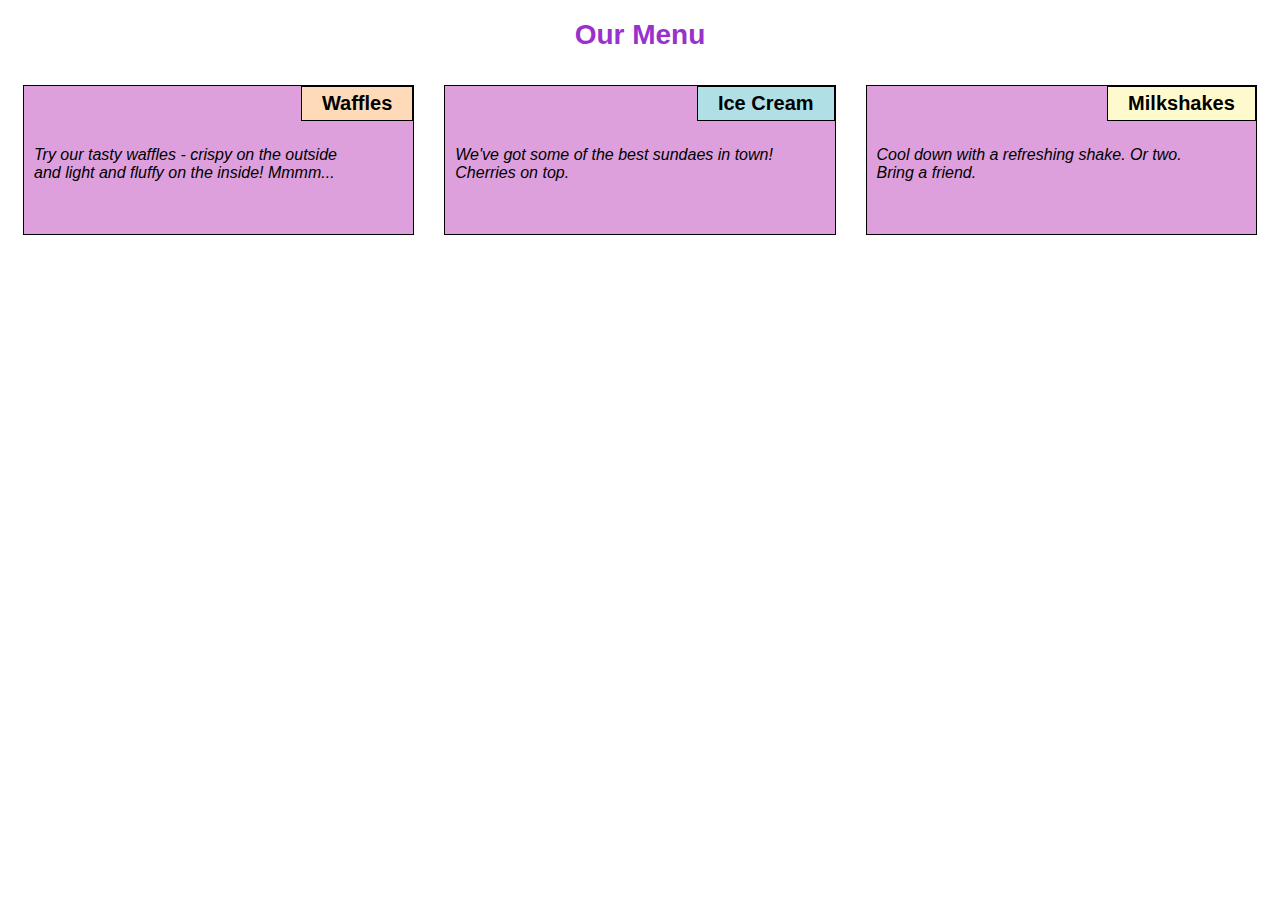
<file: module2-solution/index.html>
<!DOCTYPE html>
<html>
<head>
	<meta charset="utf-8">
	<meta http-equiv="X-UA-Compatible" content="IE=edge">
	<!--viewport setting for reseting zoom to original view-->
	<meta name="viewport" content="width=device-width, initial-scale=1">
	<title>My Module 2 Solution</title>
	<!--link to my cascading style sheets-->
	<link rel="stylesheet" href="css/style.css"> 
</head>
<body>
	<h1>Our Menu</h1>

<div>
	<div class = "col-lg-1 col-md-12 col-sm-1">
		<section><h2 class = "peachy">Waffles</h2><p>Try our tasty waffles - crispy on the outside and light and fluffy on the inside! Mmmm...</p>
</section>
	</div>	
<div class = "col-lg-1 col-md-12 col-sm-1">
		<section><h2 class = "powderblue">Ice Cream</h2><p>We've got some of the best sundaes in town! Cherries on top.</p>
</section>
	</div>
<div class = "col-lg-1 col-md-23 col-sm-1">
		<section><h2 class = "lemonchiffon">Milkshakes</h2><p>Cool down with a refreshing shake. Or two. Bring a friend.</p>
</section>
	</div>
</div>

</body>
</html>
</file>
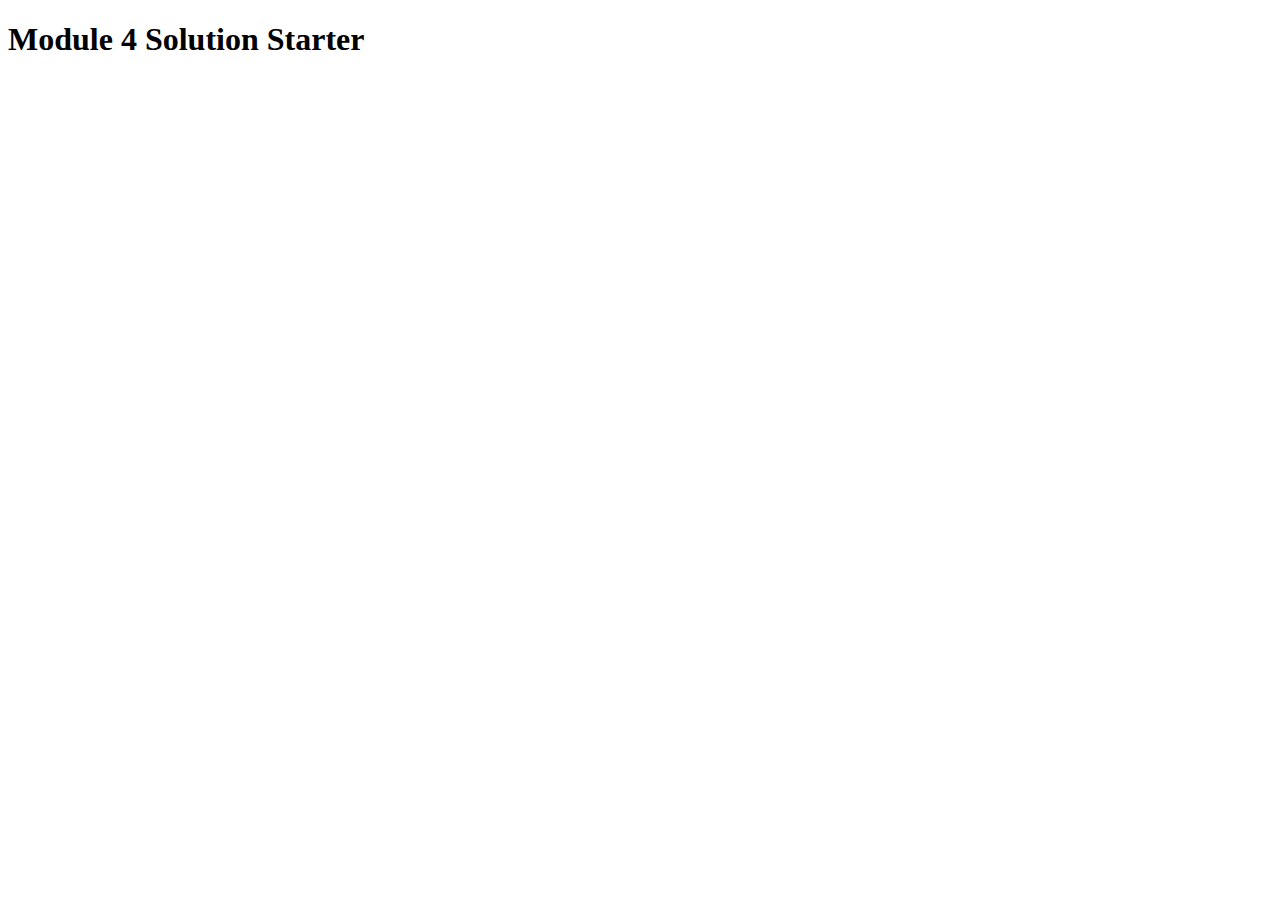
<file: module4-solution/index.html>
<!DOCTYPE html>
<html>
<head>
  <meta charset="utf-8">
  <title>Module 4 Solution Starter</title>
  <script>
    var names = []; // DO NOT REMOVE
  </script>
  <script src="SpeakHello.js"></script>
  <script src="SpeakGoodBye.js"></script>
  <script src="script.js"></script>
</head>
<body>
  <h1>Module 4 Solution Starter</h1>
</body>
</html>
</file>
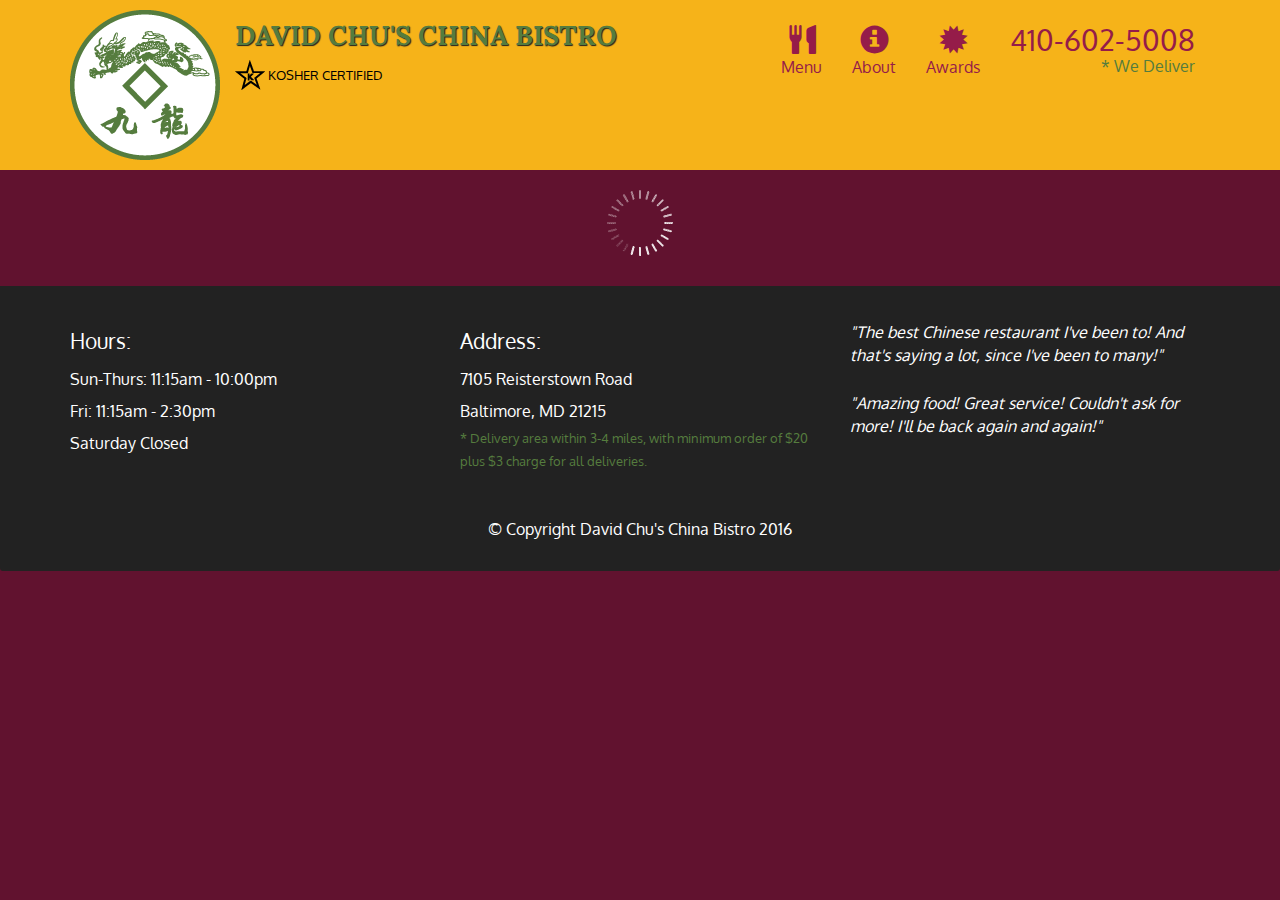
<file: module5-solution/index.html>
<!doctype html>
<html lang="en">
  <head>
    <meta charset="utf-8">
    <meta http-equiv="X-UA-Compatible" content="IE=edge">
    <meta name="viewport" content="width=device-width, initial-scale=1">
    <title>David Chu's China Bistro</title>
    <link rel="stylesheet" href="css/bootstrap.min.css">
    <link rel="stylesheet" href="css/styles.css">
    <link href='https://fonts.googleapis.com/css?family=Oxygen:400,300,700' rel='stylesheet' type='text/css'>
    <link href='https://fonts.googleapis.com/css?family=Lora' rel='stylesheet' type='text/css'>
  </head>
<body>
  <header>
    <nav id="header-nav" class="navbar navbar-default">
      <div class="container">
        <div class="navbar-header">
          <a href="index.html" class="pull-left visible-md visible-lg">
            <div id="logo-img" alt="Logo image"></div>
          </a>

          <div class="navbar-brand">
            <a href="index.html"><h1>David Chu's China Bistro</h1></a>
            <p>
              <img src="images/star-k-logo.png" alt="Kosher certification">
              <span>Kosher Certified</span>
            </p>
          </div>

          <button id="navbarToggle" type="button" class="navbar-toggle collapsed" data-toggle="collapse" data-target="#collapsable-nav" aria-expanded="false">
            <span class="sr-only">Toggle navigation</span>
            <span class="icon-bar"></span>
            <span class="icon-bar"></span>
            <span class="icon-bar"></span>
          </button>
        </div>
        
        <div id="collapsable-nav" class="collapse navbar-collapse">
           <ul id="nav-list" class="nav navbar-nav navbar-right">
            <li id="navHomeButton" class="visible-xs active">
              <a href="index.html">
                <span class="glyphicon glyphicon-home"></span> Home</a>
            </li>
            <li id="navMenuButton">
              <a href="#" onclick="$dc.loadMenuCategories();">
                <span class="glyphicon glyphicon-cutlery"></span><br class="hidden-xs"> Menu</a>
            </li>
            <li>
              <a href="#">
                <span class="glyphicon glyphicon-info-sign"></span><br class="hidden-xs"> About</a>
            </li>
            <li>
              <a href="#">
                <span class="glyphicon glyphicon-certificate"></span><br class="hidden-xs"> Awards</a>
            </li>
            <li id="phone" class="hidden-xs">
              <a href="tel:410-602-5008">
                <span>410-602-5008</span></a><div>* We Deliver</div>
            </li>
          </ul><!-- #nav-list -->
        </div><!-- .collapse .navbar-collapse -->
      </div><!-- .container -->
    </nav><!-- #header-nav -->
  </header>

  <div id="call-btn" class="visible-xs">
    <a class="btn" href="tel:410-602-5008">
    <span class="glyphicon glyphicon-earphone"></span>
    410-602-5008
    </a>
  </div>
  <div id="xs-deliver" class="text-center visible-xs">* We Deliver</div>

  <div id="main-content" class="container"></div>

  <footer class="panel-footer">
    <div class="container">
      <div class="row">
        <section id="hours" class="col-sm-4">
          <span>Hours:</span><br>
          Sun-Thurs: 11:15am - 10:00pm<br>
          Fri: 11:15am - 2:30pm<br>
          Saturday Closed
          <hr class="visible-xs">
        </section>
        <section id="address" class="col-sm-4">
          <span>Address:</span><br>
          7105 Reisterstown Road<br>
          Baltimore, MD 21215
          <p>* Delivery area within 3-4 miles, with minimum order of $20 plus $3 charge for all deliveries.</p>
          <hr class="visible-xs">
        </section>
        <section id="testimonials" class="col-sm-4">
          <p>"The best Chinese restaurant I've been to! And that's saying a lot, since I've been to many!"</p>
          <p>"Amazing food! Great service! Couldn't ask for more! I'll be back again and again!"</p>
        </section>
      </div>
      <div class="text-center">&copy; Copyright David Chu's China Bistro 2016</div>
    </div>
  </footer>

  <!-- jQuery (Bootstrap JS plugins depend on it) -->
  <script src="js/jquery-2.1.4.min.js"></script>
  <script src="js/bootstrap.min.js"></script>
  <script src="js/ajax-utils.js"></script>
  <script src="js/script.js"></script>
</body>
</html>
</file>
<file: module2-solution/css/style.css>
/********** Base styles **********/
* {
  font-family: Arial, Helvetica, sans-serif; 
  box-sizing: border-box;

}


h1 {
	color : darkorchid;
	font-size: 175%;
	text-align: center;
}


h2 {
	font-size: 125%;
	border: 1px solid black;
	float: right;
	padding: 5px 20px 5px 20px;
	margin-top: 0; 
	margin-bottom: 20px;
}

section {
	background-color: plum;
	border: 1px solid black;
	height: 150px;
	overflow: auto;

}


p {
	clear: right;
	width: 90%;
	font-style: italic;
	padding: 5px 10px 5px 10px;
}


.peachy {
background-color: #FFDAB9;
}


.powderblue {
background-color: #B0E0E6;
}

.lemonchiffon {
background-color: #FFFACD;
}


/********** Desktop devices only **********/

@media (min-width: 992px) {
  .col-lg-1 {
    float: left;
  	width: 33.33%;
  	padding: 15px;
  }
}


 /********** Tablet devices only **********/

@media (min-width: 768px) and (max-width: 991px) {
  .col-md-12 {
    float: left;
  	width: 50%;
  	padding: 15px;
  }

  .col-md-23 {
    float: left;
  	width: 100%;
  	padding: 15px;
  } 

 } 


 /********** Mobile devices only **********/

@media (max-width: 767px) {
  .col-sm-1 {
    float: left;
  	width: 100%;
  	padding: 15px;
  }
}
</file>
<file: module5-solution/css/styles.css>
body {
  font-size: 16px;
  color: #fff;
  background-color: #61122f;
  font-family: 'Oxygen', sans-serif;
}

/** HEADER **/
#header-nav {
  background-color: #f6b319;
  border-radius: 0;
  border: 0;
}

#logo-img {
  background: url('../images/restaurant-logo_large.png') no-repeat;
  width: 150px;
  height: 150px;
  margin: 10px 15px 10px 0;
}

.navbar-brand {
  padding-top: 25px;
}
.navbar-brand h1 { /* Restaurant name */
  font-family: 'Lora', serif;
  color: #557c3e;
  font-size: 1.5em;
  text-transform: uppercase;
  font-weight: bold;
  text-shadow: 1px 1px 1px #222;
  margin-top: 0;
  margin-bottom: 0;
  line-height: .75;
}
.navbar-brand a:hover, .navbar-brand a:focus {
  text-decoration: none;
}
.navbar-brand p { /* Kosher cert */
  color: #000;
  text-transform: uppercase;
  font-size: .7em;
  margin-top: 15px;
}
.navbar-brand p span { /* Star-K */
  vertical-align: middle;
}

#nav-list {
  margin-top: 10px;
}
#nav-list a {
  color: #951C49;
  text-align: center;
}
#nav-list a:hover {
  background: #E7E7E7;
}
#nav-list a span {
  font-size: 1.8em;
}

#phone {
  margin-top: 5px;
}
#phone a { /* Phone number */
  text-align: right;
  padding-bottom: 0;
}
#phone div { /* We Deliver */
  color: #557c3e;
  text-align: right;
  padding-right: 15px;
}

.navbar-header button.navbar-toggle, .navbar-header .icon-bar {
  border: 1px solid #61122f;
}
.navbar-header button.navbar-toggle {
  clear: both;
  margin-top: -30px;
}
/* END HEADER */

/* FOOTER */
.panel-footer {
  margin-top: 30px;
  padding-top: 35px;
  padding-bottom: 30px;
  background-color: #222;
  border-top: 0;
}
.panel-footer div.row {
  margin-bottom: 35px;
}
#hours, #address {
  line-height: 2;
}
#hours > span, #address > span {
  font-size: 1.3em;
}
#address p {
  color: #557c3e;
  font-size: .8em;
  line-height: 1.8;
}
#testimonials {
  font-style: italic;
}
#testimonials p:nth-child(2) {
  margin-top: 25px;
}
/* END FOOTER */



/* HOME PAGE */
.container .jumbotron {
  box-shadow: 0 0 50px #3F0C1F;
  border: 2px solid #3F0C1F;
}

#menu-tile, #specials-tile, #map-tile {
  height: 250px;
  width: 100%;
  margin-bottom: 15px;
  position: relative;
  border: 2px solid #3F0C1F;
  overflow: hidden;
}
#menu-tile:hover, #specials-tile:hover, #map-tile:hover {
  box-shadow: 0 1px 5px 1px #cccccc;
}
#menu-tile {
  background: url('../images/menu-tile.jpg') no-repeat;
  background-position: center;
}
#specials-tile {
  background: url('../images/specials-tile.jpg') no-repeat;
  background-position: center;
}
#menu-tile span, #specials-tile span, #map-tile span {
  position: absolute;
  bottom: 0;
  right: 0;
  width: 100%;
  text-align: center;
  font-size: 1.6em;
  text-transform: uppercase;
  background-color: #000;
  color: #fff;
  opacity: .8;
}
/* END HOME PAGE */

/* MENU CATEGORIES PAGE */
.category-tile { 
  position: relative;
  border: 2px solid #3F0C1F;
  overflow: hidden;
  width: 200px;
  height: 200px;
  margin: 0 auto 15px;
}
.category-tile span {
  position: absolute;
  bottom: 0;
  right: 0;
  width: 100%;
  text-align: center;
  font-size: 1.2em;
  text-transform: uppercase;
  background-color: #000;
  color: #fff;
  opacity: .8;
}
.category-tile:hover {
  box-shadow: 0 1px 5px 1px #cccccc;
}

#menu-categories-title + div {
  margin-bottom: 50px;
}
/* END MENU CATEGORIES PAGE */

/* SINGLE CATEGORY PAGE */
.menu-item-tile {
  margin-bottom: 25px;
}
.menu-item-tile hr {
  width: 80%;
}
.menu-item-tile .menu-item-price {
  font-size: 1.1em;
  text-align: right;
  margin-top: -15px;
  margin-right: -15px;
}
.menu-item-tile .menu-item-price span {
  font-size: .6em;
}
.menu-item-photo {
  position: relative;
  border: 2px solid #3F0C1F; 
  overflow: hidden;
  padding: 0;
  margin-right: -15px;
  margin-left: auto;
  margin-bottom: 20px;
  max-width: 250px;
}
.menu-item-photo div {
  position: absolute;
  bottom: 0;
  right: 0;
  width: 80px;
  background-color: #557c3e;
  text-align: center;
}
.menu-item-description {
  padding-right: 30px;
}
h3.menu-item-title {
  margin: 0 0 10px;
}
.menu-item-details {
  font-size: .9em;
  font-style: italic;
}
/* END SINGLE CATEGORY PAGE */


/********** Large devices only **********/
@media (min-width: 1200px) {
  .container .jumbotron {
    background: url('../images/jumbotron_1200.jpg') no-repeat;
    height: 675px;
  }
}

/********** Medium devices only **********/
@media (min-width: 992px) and (max-width: 1199px) {
  /* Header */
  #logo-img {
    background: url('../images/restaurant-logo_medium.png') no-repeat;
    width: 100px;
    height: 100px;
    margin: 5px 5px 5px 0;
  }
  /* End Header */

  /* Home Page */
  .container .jumbotron {
    background: url('../images/jumbotron_992.jpg') no-repeat;
    height: 558px;
  }
  /* End Home Page */
}

/********** Small devices only **********/
@media (min-width: 768px) and (max-width: 991px) {
  /* Home Page */
  .container .jumbotron {
    background: url('../images/jumbotron_768.jpg') no-repeat;
    height: 432px;
  }
  /* End Home Page */
}

/********** Extra small devices only **********/
@media (max-width: 767px) {
  /* Header */
  .navbar-brand {
    padding-top: 10px;
    height: 80px;
  }
  .navbar-brand h1 { /* Restaurant name */
    padding-top: 10px;
    font-size: 5vw; /* 1vw = 1% of viewport width */
  }
  .navbar-brand p { /* Kosher cert */
    font-size: .6em;
    margin-top: 12px;
  }
  .navbar-brand p img { /* Star-K */
    height: 20px;
  }

  #collapsable-nav a { /* Collapsed nav menu text */
    font-size: 1.2em;
  }
  #collapsable-nav a span { /* Collapsed nav menu glyph */
    font-size: 1em;
    margin-right: 5px;
  }

  #call-btn > a {
    font-size: 1.5em;
    display: block;
    margin: 0 20px;
    padding: 10px;
    border: 2px solid #fff;
    background-color: #f6b319;
    color: #951c49;
  }
  #xs-deliver {
    margin-top: 5px;
    font-size: .7em;
    letter-spacing: .1em;
    text-transform: uppercase;
  }
  /* End Header */

  /* Footer */
  .panel-footer section {
    margin-bottom: 30px;
    text-align: center;
  }
  .panel-footer section:nth-child(3) {
    margin-bottom: 0; /* margin already exists on the whole row */
  }
  .panel-footer section hr {
    width: 50%;
  }
  /* End Footer */

  /* Home Page */
  .container .jumbotron {
    margin-top: 30px;
    padding: 0;
  }
  #menu-tile, #specials-tile {
    width: 360px;
    margin: 0 auto 15px;
  }

  .menu-item-photo {
    margin-right: auto;
  }
  .menu-item-tile .menu-item-price {
    text-align: center;
  }
  .menu-item-description {
    text-align: center;;
  }
}


/********** Super extra small devices Only :-) (e.g., iPhone 4) **********/
@media (max-width: 479px) {
  /* Header */
  .navbar-brand h1 { /* Restaurant name */
    padding-top: 5px;
    font-size: 6vw;
  }
  /* End Header */
  
  /* Home page */
  #menu-tile, #specials-tile {
    width: 280px;
    margin: 0 auto 15px;
  }

  .col-xxs-12 {
    position: relative;
    min-height: 1px;
    padding-right: 15px;
    padding-left: 15px;
    float: left;
    width: 100%;
  }
}
</file>
